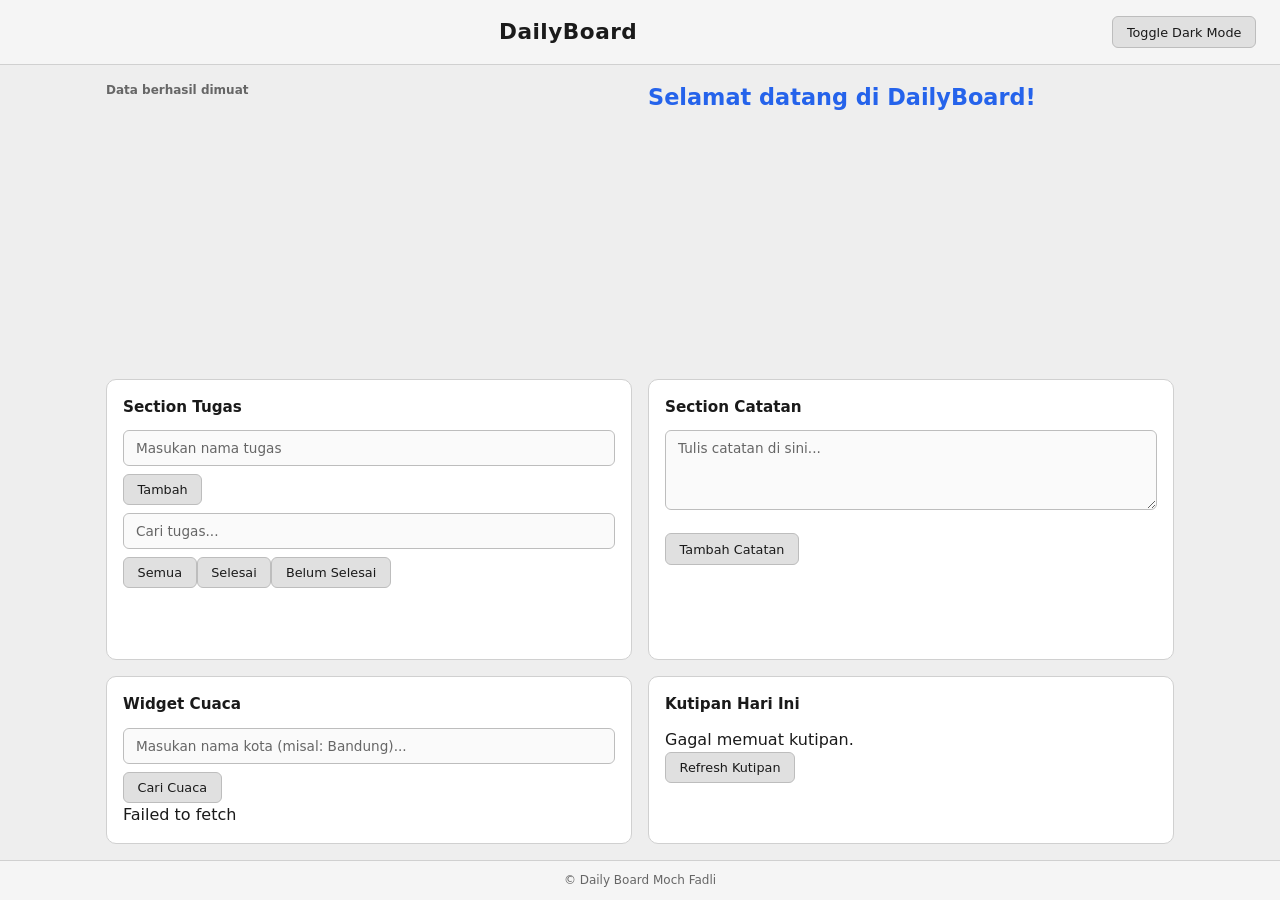
<file: index.html>
<!doctype html><html lang="id"><head><meta charset="UTF-8" /><meta name="viewport" content="width=device-width, initial-scale=1.0" /><title>DailyBoard</title><link rel="stylesheet" href="style.css" /></head><body><header id="main-header"><h1>DailyBoard</h1></header><main id="app"></main><footer><p>&copy; Daily Board Moch Fadli</p></footer><script type="module" src="./script.js"></script></body></html>
</file>
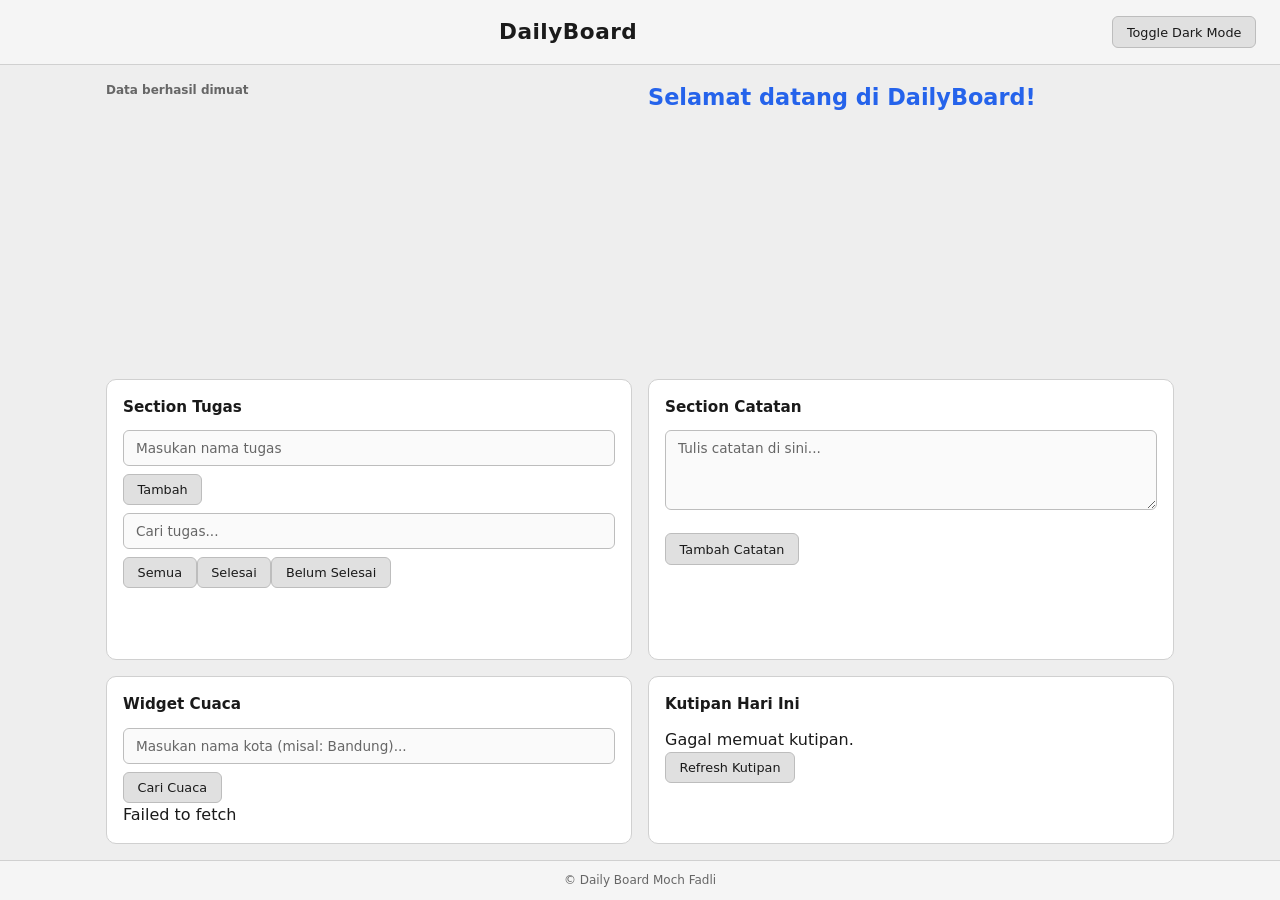
<file: minify/index.html>
<!doctype html>
<html lang="id">
  <head>
    <meta charset="UTF-8" />
    <meta name="viewport" content="width=device-width, initial-scale=1.0" />
    <title>DailyBoard</title>

    <link rel="stylesheet" href="style.css" />
  </head>
  <body>
    <header id="main-header">
      <h1>DailyBoard</h1>
    </header>

    <main id="app"></main>

    <footer>
      <p>&copy; Daily Board Moch Fadli</p>
    </footer>

    <script type="module" src="./script.js"></script>
  </body>
</html>
</file>
<file: style.css>
:root{--bg:#eeeeee;--text:#1a1a1a;--text-muted:#666666;--header:#f5f5f5;--card:#ffffff;--card-hover:#f7f7f7;--input:#fafafa;--item:#f5f5f5;--item-hover:#ebebeb;--button:#e0e0e0;--button-hover:#d2d2d2;--border:#d0d0d0;--border-light:#bdbdbd}body.dark-mode{--bg:#0b0b0b;--text:#f1f1f1;--text-muted:#888888;--header:#101010;--card:#171717;--card-hover:#1e1e1e;--input:#111111;--item:#141414;--item-hover:#202020;--button:#2a2a2a;--button-hover:#363636;--border:#2d2d2d;--border-light:#404040;--blue:#3b82f6;--blue-dark:#2563eb;--scrollbar:#444444}*{margin:0;padding:0;box-sizing:border-box}body{font-family:system-ui,-apple-system,BlinkMacSystemFont,"Segoe UI",sans-serif;background:var(--bg);color:var(--text);line-height:1.5;height:100vh;overflow:hidden;display:flex;flex-direction:column;transition:background 0.3s ease,color 0.3s ease}header{display:flex;align-items:center;height:65px;padding:0 1.5rem;background:var(--header);border-bottom:1px solid var(--border);flex-shrink:0;transition:background 0.3s ease,border-color 0.3s ease}header h1{flex:1;text-align:center;font-size:1.35rem;font-weight:700;color:var(--text);letter-spacing:.5px}#app h2{font-size:1.4rem;font-weight:700;margin-bottom:.7rem;color:var(--text);text-align:left}main{width:100%;max-width:1100px;margin:0 auto;padding:1rem;flex:1;display:grid;grid-template-columns:1fr 1fr;grid-template-rows:1fr 1fr;gap:1rem;min-height:0}section{background:var(--card);border:1px solid var(--border);border-radius:10px;padding:1rem;margin:0;min-height:0;overflow:auto;transition:background 0.3s ease,border-color 0.3s ease}section:hover{background:var(--card-hover);border-color:var(--border-light)}section h3{font-size:.95rem;font-weight:600;margin-bottom:.75rem;color:var(--text)}input[type="text"],textarea{width:100%;padding:.55rem .75rem;border:1px solid var(--border-light);border-radius:6px;background:var(--input);color:var(--text);font-size:.85rem;font-family:inherit;margin-bottom:.5rem;transition:background 0.3s ease,color 0.3s ease,border-color 0.2s ease}input::placeholder,textarea::placeholder{color:var(--text-muted)}input:focus,textarea:focus{outline:none;border-color:var(--blue)}textarea{min-height:80px;resize:vertical}button{background:var(--button);color:var(--text);border:1px solid var(--border-light);padding:.45rem .85rem;border-radius:6px;font-size:.8rem;font-family:inherit;cursor:pointer;transition:background 0.2s ease,color 0.2s ease,border-color 0.2s ease,transform 0.1s ease}button:hover{background:var(--button-hover);border-color:var(--border-light)}button:active{transform:scale(.97)}button[type="submit"],#btn-tambah,#btn-simpan{background:var(--blue);color:#fff;border-color:var(--blue)}button[type="submit"]:hover,#btn-tambah:hover,#btn-simpan:hover{background:var(--blue-dark);border-color:var(--blue-dark)}#daftar-tugas{list-style:none;margin-top:.5rem}.tugas-item{display:flex;align-items:center;justify-content:space-between;padding:.5rem .75rem;background:var(--item);border:1px solid var(--border);border-radius:6px;margin-bottom:.4rem;font-size:.85rem;transition:background 0.2s ease,border-color 0.2s ease}.tugas-item:hover{background:var(--item-hover);border-color:var(--border-light)}.tugas-item span{flex:1;cursor:pointer;user-select:none}.catatan-item{display:flex;align-items:center;justify-content:space-between;padding:.5rem .75rem;background:var(--item);border:1px solid var(--border);border-radius:6px;margin-bottom:.4rem;font-size:.85rem;transition:background 0.2s ease,border-color 0.2s ease}.catatan-item:hover{background:var(--item-hover);border-color:var(--border-light)}.catatan-item p{flex:1;cursor:pointer}#catatan button{margin-top:.5rem}#status{font-size:.75rem;color:var(--text-muted);margin-bottom:.5rem}footer{text-align:center;height:40px;padding:.6rem;font-size:.75rem;color:var(--text-muted);background:var(--header);border-top:1px solid var(--border);flex-shrink:0;transition:background 0.3s ease,border-color 0.3s ease}::-webkit-scrollbar{width:6px}::-webkit-scrollbar-track{background:var(--bg)}::-webkit-scrollbar-thumb{background:var(--scrollbar);border-radius:10px}::-webkit-scrollbar-thumb:hover{background:var(--border-light)}@media (max-width:800px){body{overflow:auto;height:auto;min-height:100vh}main{grid-template-columns:1fr;grid-template-rows:auto;gap:.75rem}section{min-height:200px}header{height:60px}header h1{font-size:1.15rem}}
</file>
<file: minify/style.css>
/*  WARNA — MODE TERANG*/
:root {
  --bg: #eeeeee;
  --text: #1a1a1a;
  --text-muted: #666666;
  --header: #f5f5f5;
  --card: #ffffff;
  --card-hover: #f7f7f7;
  --input: #fafafa;
  --item: #f5f5f5;
  --item-hover: #ebebeb;
  --button: #e0e0e0;
  --button-hover: #d2d2d2;
  --border: #d0d0d0;
  --border-light: #bdbdbd;
}


/* MODE GELAP*/
body.dark-mode {
  --bg: #0b0b0b;
  --text: #f1f1f1;
  --text-muted: #888888;
  --header: #101010;
  --card: #171717;
  --card-hover: #1e1e1e;
  --input: #111111;
  --item: #141414;
  --item-hover: #202020;
  --button: #2a2a2a;
  --button-hover: #363636;
  --border: #2d2d2d;
  --border-light: #404040;

  /* Aksen biru tetap */
  --blue: #3b82f6;
  --blue-dark: #2563eb;
  --scrollbar: #444444;
}


/*RESET*/
* {
  margin: 0;
  padding: 0;
  box-sizing: border-box;
}


/* BODY*/
body {
  font-family: system-ui, -apple-system, BlinkMacSystemFont,
    "Segoe UI", sans-serif;
  background: var(--bg);
  color: var(--text);
  line-height: 1.5;
  height: 100vh;
  overflow: hidden;
  display: flex;
  flex-direction: column;

  /* Animasi pergantian mode */
  transition:
    background 0.3s ease,
    color 0.3s ease;
}


/* HEADER*/
header {
  display: flex;
  align-items: center;
  height: 65px;
  padding: 0 1.5rem;
  background: var(--header);
  border-bottom: 1px solid var(--border);
  flex-shrink: 0;
  transition:
    background 0.3s ease,
    border-color 0.3s ease;
}


/* Judul DailyBoard */
header h1 {
  flex: 1;
  text-align: center;
  font-size: 1.35rem;
  font-weight: 700;
  color: var(--text);
  letter-spacing: 0.5px;
}
/* JUDUL DINAMIS APP */
#app h2 {
  font-size: 1.4rem;
  font-weight: 700;
  margin-bottom: 0.7rem;
  color: var(--text);
  text-align: left;
}


/* MAIN*/
main {
  width: 100%;
  max-width: 1100px;
  margin: 0 auto;
  padding: 1rem;
  flex: 1;
  display: grid;
  grid-template-columns: 1fr 1fr;
  grid-template-rows: 1fr 1fr;
  gap: 1rem;
  min-height: 0;
}


/* SECTION / CARD*/
section {
  background: var(--card);
  border: 1px solid var(--border);
  border-radius: 10px;
  padding: 1rem;
  margin: 0;
  min-height: 0;
  overflow: auto;
  transition:
    background 0.3s ease,
    border-color 0.3s ease;
}


/* Hover card */
section:hover {
  background: var(--card-hover);
  border-color: var(--border-light);
}

/* Judul section */
section h3 {
  font-size: 0.95rem;
  font-weight: 600;
  margin-bottom: 0.75rem;
  color: var(--text);
}


/* INPUT & TEXTAREA */
input[type="text"],
textarea {
  width: 100%;
  padding: 0.55rem 0.75rem;
  border: 1px solid var(--border-light);
  border-radius: 6px;
  background: var(--input);
  color: var(--text);
  font-size: 0.85rem;
  font-family: inherit;
  margin-bottom: 0.5rem;
  transition:
    background 0.3s ease,
    color 0.3s ease,
    border-color 0.2s ease;
}

/* Placeholder */
input::placeholder,
textarea::placeholder {
  color: var(--text-muted);
}

/* Input aktif */
input:focus,
textarea:focus {
  outline: none;
  border-color: var(--blue);
}


/* Textarea */
textarea {
  min-height: 80px;

  resize: vertical;
}


/* SEMUA TOMBOL*/
button {
  background: var(--button);
  color: var(--text);
  border: 1px solid var(--border-light);
  padding: 0.45rem 0.85rem;
  border-radius: 6px;
  font-size: 0.8rem;
  font-family: inherit;
  cursor: pointer;
  transition:
    background 0.2s ease,
    color 0.2s ease,
    border-color 0.2s ease,
    transform 0.1s ease;
}


/* Hover */
button:hover {
  background: var(--button-hover);

  border-color: var(--border-light);
}


/* Saat ditekan */
button:active {
  transform: scale(0.97);
}


/* 
   TOMBOL UTAMA / PRIMARY */
button[type="submit"],
#btn-tambah,
#btn-simpan {
  background: var(--blue);

  color: #ffffff;

  border-color: var(--blue);
}
/* Hover tombol biru */
button[type="submit"]:hover,
#btn-tambah:hover,
#btn-simpan:hover {
  background: var(--blue-dark);

  border-color: var(--blue-dark);
}

   /* LIST TUGAS */
#daftar-tugas {
  list-style: none;

  margin-top: 0.5rem;
}


.tugas-item {
  display: flex;

  align-items: center;

  justify-content: space-between;

  padding: 0.5rem 0.75rem;

  background: var(--item);

  border: 1px solid var(--border);

  border-radius: 6px;

  margin-bottom: 0.4rem;

  font-size: 0.85rem;

  transition:
    background 0.2s ease,
    border-color 0.2s ease;
}


.tugas-item:hover {
  background: var(--item-hover);

  border-color: var(--border-light);
}


.tugas-item span {
  flex: 1;

  cursor: pointer;

  user-select: none;
}


/* ═══════════════════════════════════
   LIST CATATAN
   ═══════════════════════════════════ */
.catatan-item {
  display: flex;

  align-items: center;

  justify-content: space-between;

  padding: 0.5rem 0.75rem;

  background: var(--item);

  border: 1px solid var(--border);

  border-radius: 6px;

  margin-bottom: 0.4rem;

  font-size: 0.85rem;

  transition:
    background 0.2s ease,
    border-color 0.2s ease;
}


.catatan-item:hover {
  background: var(--item-hover);

  border-color: var(--border-light);
}


.catatan-item p {
  flex: 1;

  cursor: pointer;
}


#catatan button {
  margin-top: 0.5rem;
}


/* ═══════════════════════════════════
   STATUS
   ═══════════════════════════════════ */
#status {
  font-size: 0.75rem;

  color: var(--text-muted);

  margin-bottom: 0.5rem;
}


/* ═══════════════════════════════════
   FOOTER
   ═══════════════════════════════════ */
footer {
  text-align: center;

  height: 40px;

  padding: 0.6rem;

  font-size: 0.75rem;

  color: var(--text-muted);

  background: var(--header);

  border-top: 1px solid var(--border);

  flex-shrink: 0;

  transition:
    background 0.3s ease,
    border-color 0.3s ease;
}


/* ═══════════════════════════════════
   SCROLLBAR
   ═══════════════════════════════════ */
::-webkit-scrollbar {
  width: 6px;
}


::-webkit-scrollbar-track {
  background: var(--bg);
}


::-webkit-scrollbar-thumb {
  background: var(--scrollbar);

  border-radius: 10px;
}


::-webkit-scrollbar-thumb:hover {
  background: var(--border-light);
}


/* ═══════════════════════════════════
   RESPONSIVE — TABLET / HP
   ═══════════════════════════════════ */
@media (max-width: 800px) {

  body {
    overflow: auto;

    height: auto;

    min-height: 100vh;
  }


  main {
    grid-template-columns: 1fr;

    grid-template-rows: auto;

    gap: 0.75rem;
  }


  section {
    min-height: 200px;
  }


  header {
    height: 60px;
  }


  header h1 {
    font-size: 1.15rem;
  }
}
</file>
